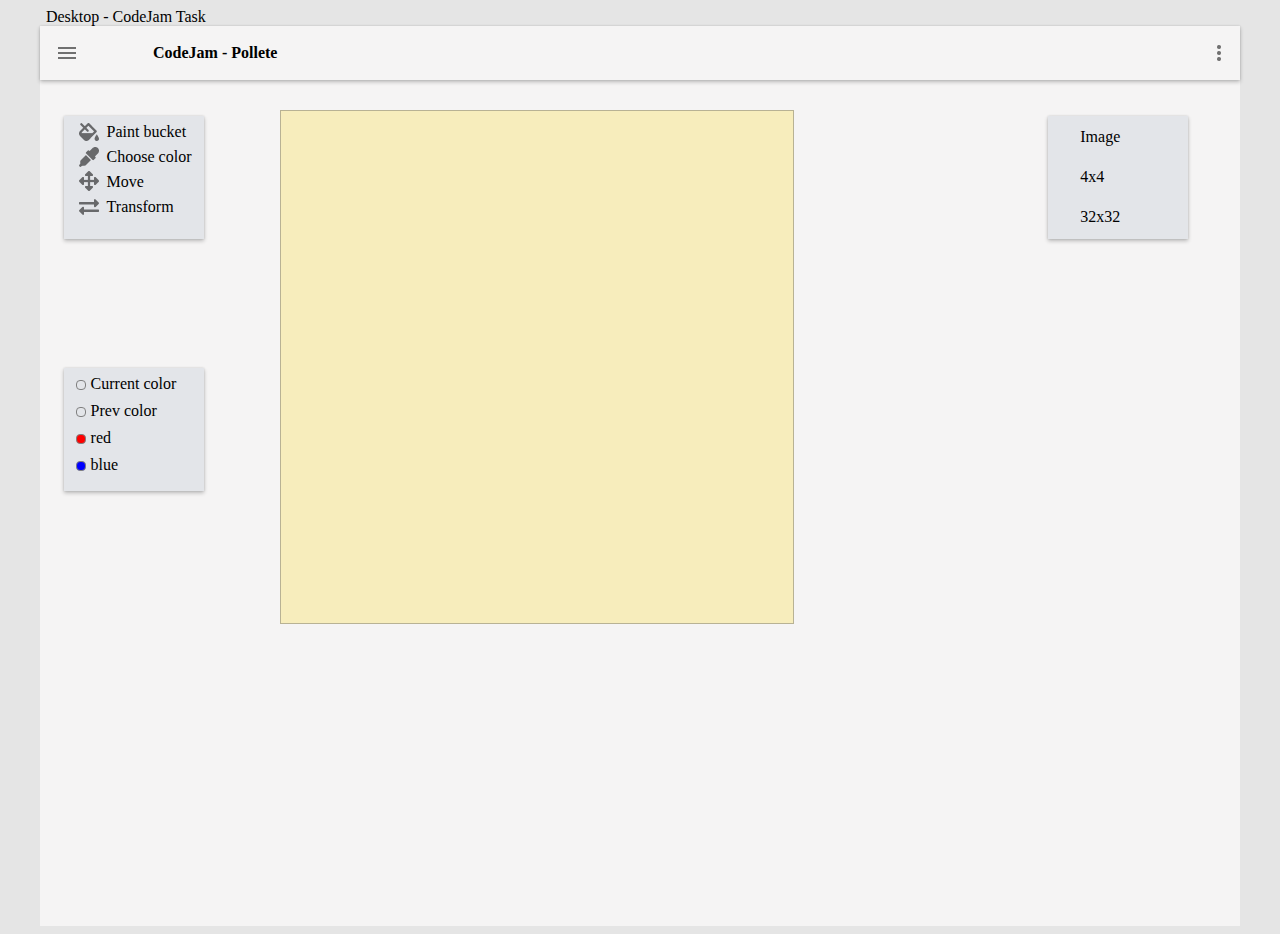
<file: index.html>
<!DOCTYPE html>
<html lang="en">
<head>
    <meta charset="UTF-8">
    <meta name="viewport" content="width=device-width, initial-scale=1.0">
    <meta http-equiv="X-UA-Compatible" content="ie=edge">
    <title>codejam-canvas</title>
    <link href="style.css" rel="stylesheet">
</head>
<body>
    <span>Desktop - CodeJam Task</span>
    <main>
        <div class='appbar'>
            <img id="menu" src="sheets/nav icon.png">
            <div id='cj'>CodeJam - Pollete</div>
            <img id="dots" src="sheets/menu icon.png" height="100%">
        </div>
        <div id="a" class="select">
            <div class="cansv" id="img" onclick="showImg()"><a>Image</a></div>
            <div class="cansv" id="x4" onclick="showx4()"><a>4x4</a></div>
            <div class="cansv" id="x32" onclick="showx32()"><a>32x32</a></div>
        </div>
        <div id="b" class="select">
            <div class='fifty'>
                <div class="icon"><img src="sheets/icon-sh.png">Paint bucket</div>
                <div class="icon"><img src="sheets/icon-upload.png">Choose color</div>
            </div>
            <div class='fifty'>
                <div class="icon"><img src="sheets/icon-copy.png">Move</div>
                <div class="icon"><img src="sheets/icon-share.png">Transform</div>
            </div>
        </div>
        <div id="c" class="select">
            <div>
                <div class="icon"><div class="round" id="empty"></div>Current color</div>
                <div class="icon"><div class="round" id="empty"></div>Prev color</div>
            </div>
            <div>
                <div class="icon"><div class="round" id="red"></div>red</div>
                <div class="icon"><div class="round" id="blue"></div>blue</div>
            </div>
        </div>
        <canvas id="myCanvas" width="512" height="512">Your browser doesn't support canvas!</canvas>
    </main>
    <script id="i" src='index.js'></script>
</body>
</html>
</file>
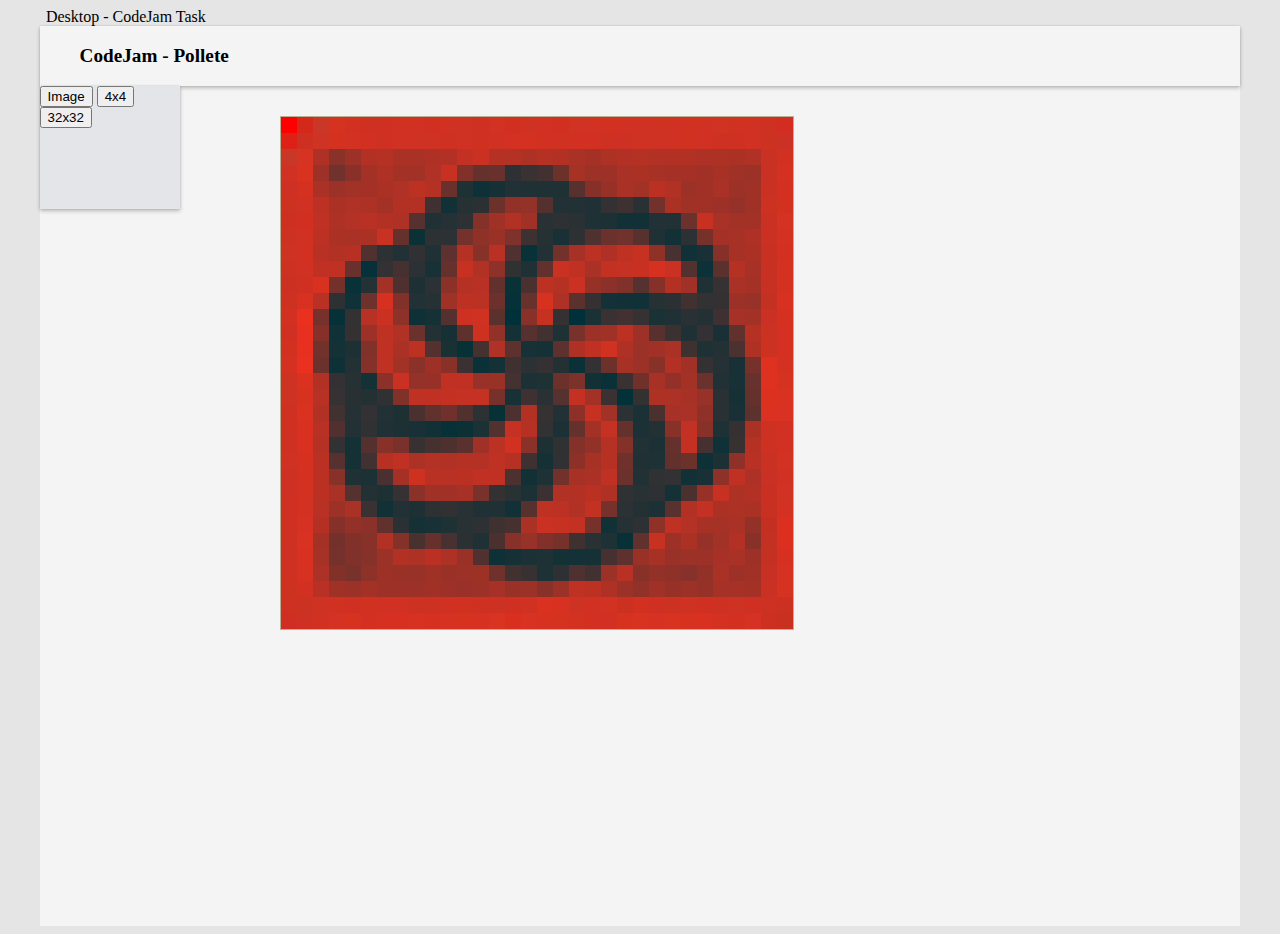
<file: 32x32.html>
<!DOCTYPE html>
<html lang="en">
<head>
    <meta charset="UTF-8">
    <meta name="viewport" content="width=device-width, initial-scale=1.0">
    <meta http-equiv="X-UA-Compatible" content="ie=edge">
    <title>32x32 canvas</title>
    <link href="style.css" rel="stylesheet">
</head>
<body>
    <span>Desktop - CodeJam Task</span>
    <main>
        <div class='appbar'>
            <p>CodeJam - Pollete</p>
        </div>
        <div class="select">
            <a href='index.html'><button id="img">Image</button></a>
            <a href='4x4.html'><button id="x4">4x4</button></a>
            <a href='32x32.html'><button id="x32">32x32</button></a>
        </div>
        <canvas id="myCanvas" width="256" height="256">Your browser doesn't support canvas!</canvas>
    </main>
    <script type="text/javascript" src='32x32.js'></script>
</body>
</html>
</file>
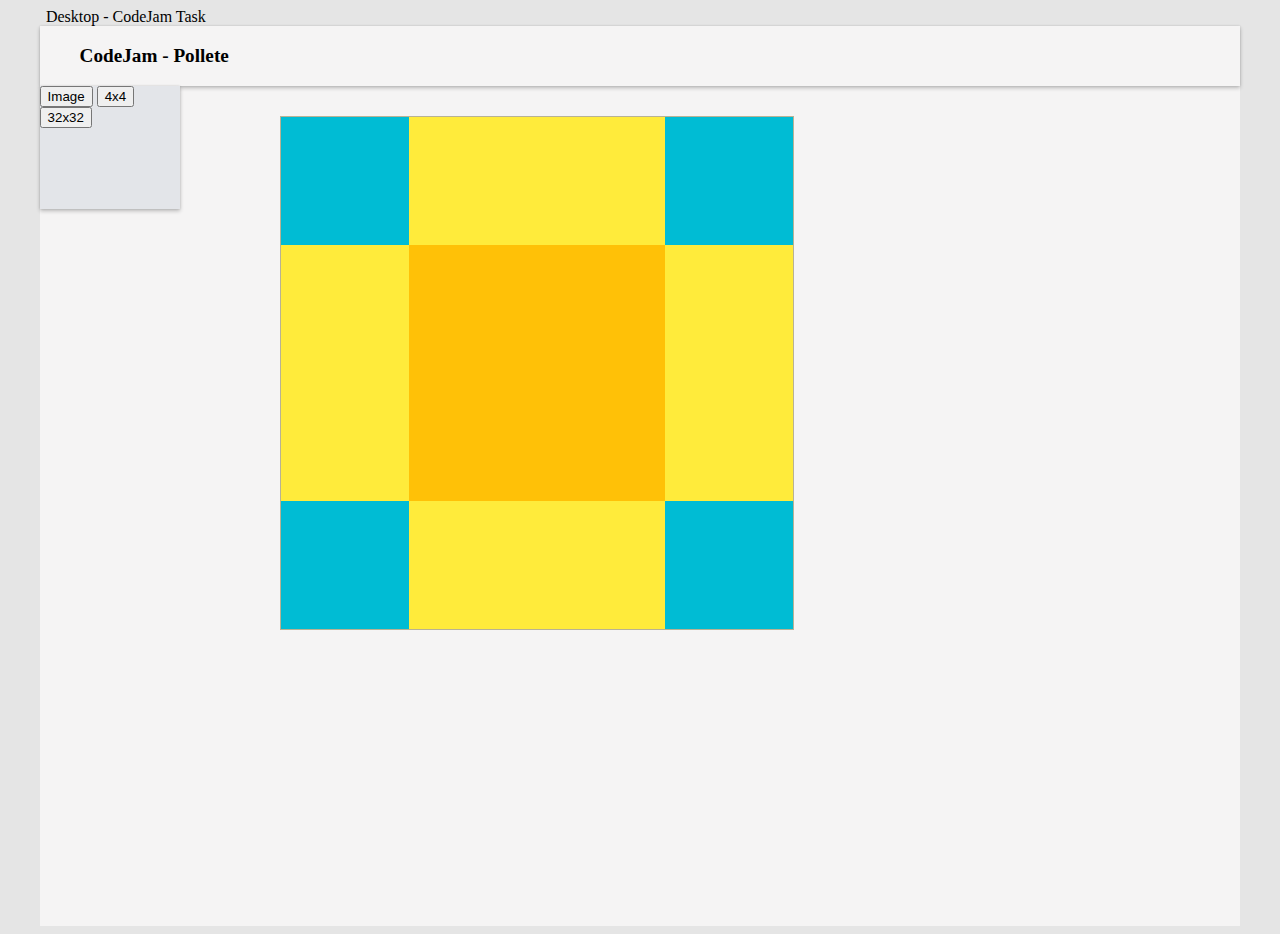
<file: 4x4.html>
<!DOCTYPE html>
<html lang="en">
<head>
    <meta charset="UTF-8">
    <meta name="viewport" content="width=device-width, initial-scale=1.0">
    <meta http-equiv="X-UA-Compatible" content="ie=edge">
    <title>4x4 canvas</title>
    <link href="style.css" rel="stylesheet">
</head>
<body>
    <span>Desktop - CodeJam Task</span>
    <main>
        <div class='appbar'>
            <p>CodeJam - Pollete</p>
        </div>
        <div class="select">
                <a href='index.html'><button id="img">Image</button></a>
                <a href='4x4.html'><button id="x4">4x4</button></a>
                <a href='32x32.html'><button id="x32">32x32</button></a>
        </div>
        <canvas id="myCanvas" width="512" height="512">Your browser doesn't support canvas!</canvas>
    </main>
    <script src='4x4.js'></script>
</body>
</html>
</file>
<file: style.css>
body {
    background-color: #E5E5E5;
    min-width: 600px;
}
main {
    position: relative;
    width: 1440px;
    height: 900px;
    max-width: 95%;
    margin: auto;
    background: rgb(245, 244, 244);
}
#cj {
    font-weight: bold;
    margin: 18px auto;
}
#menu {
    height: 100%;
    margin: 7px;
}
#dots {
    margin: 15px 15px 15px 73%;
}

.appbar {
    display: inline-flex;
    width: 100%;
    box-shadow: 0 0 2px rgba(0,0,0,0.12), 0 2px 4px rgba(0,0,0,0.24);
}
.appbar p {
    font-weight: bold;
    font-size: larger;
    margin-left: 40px;
    
}
.select {
    display: inline-block;
    position: absolute;
    width: 140px;
    height: 123px;
    cursor: pointer;
    box-shadow: 0 0 2px rgba(0,0,0,0.12), 0 2px 4px rgba(0,0,0,0.24);
    background-color: rgb(227, 229, 233);
}
.icon {
    display: flex;
    margin: 7px;
}
img {
    margin: -3px 6px;
}
.round {
    height: 8px;
    width: 8px;
    border: 1px solid gray;
    border-radius: 4px;
    margin: 5px
}
.cansv {
    padding: 10px 20px 10px 30px;
    margin: 2px;
}
#red {
    background-color: red;
}
#blue {
    background-color: blue;
}
#a {
    left: 84%;
    top: 10%;
}
#b {
    top: 10%;
    left: 2%;
}
#c {
    left: 2%;
    top: 38%;
}

span {
    margin: 3%;
}
#myCanvas {
    margin: 30px 20%;
    border: 1px solid rgba(88, 88, 88, 0.397);
    background-color: rgba(255, 217, 0, 0.226);
}
</file>
